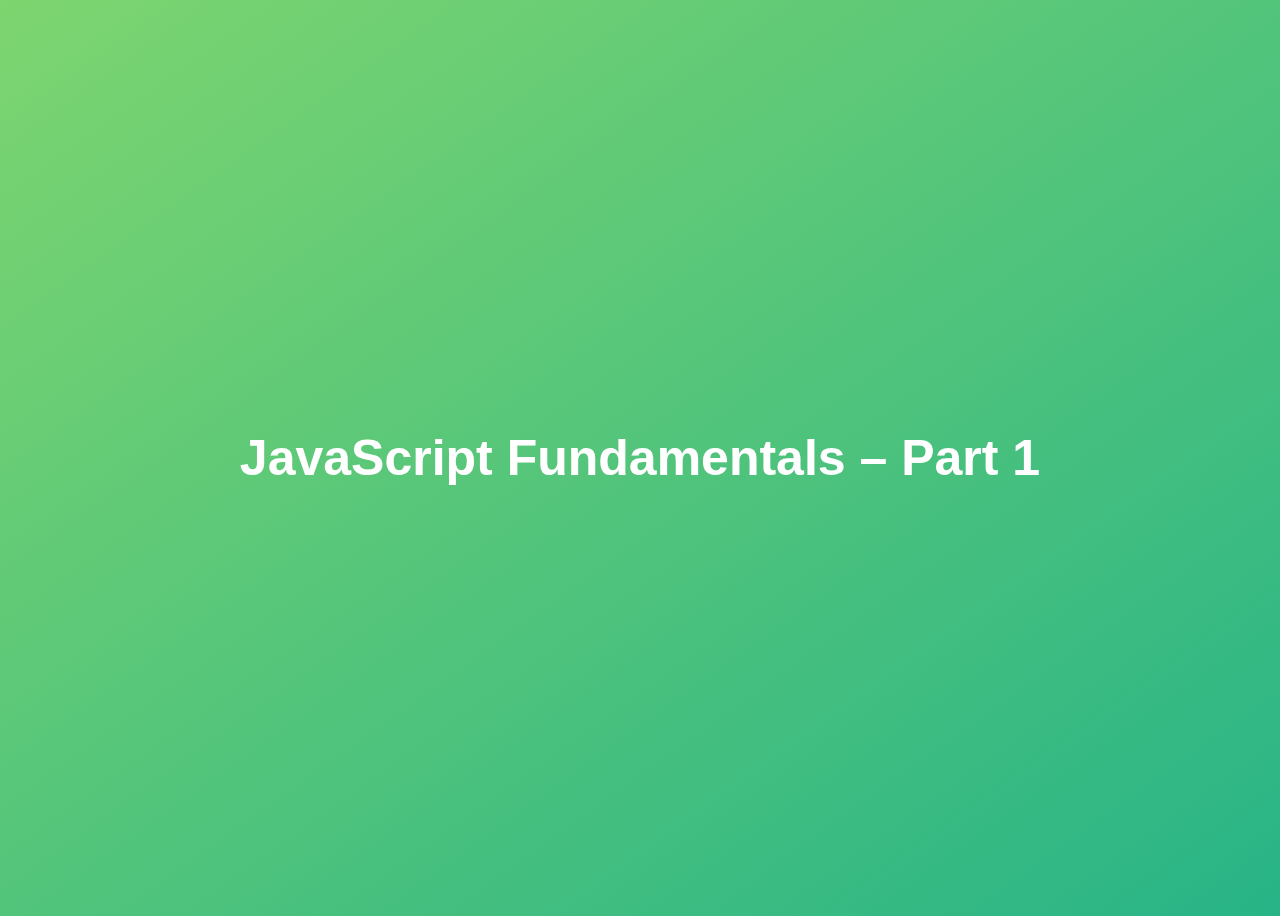
<file: 01-Fundamentals-Part-1/final/index.html>
<!DOCTYPE html>
<html lang="en">
  <head>
    <meta charset="UTF-8" />
    <meta name="viewport" content="width=device-width, initial-scale=1.0" />
    <meta http-equiv="X-UA-Compatible" content="ie=edge" />
    <title>JavaScript Fundamentals – Part 1</title>
    <style>
      body {
        height: 100vh;
        display: flex;
        align-items: center;
        background: linear-gradient(to top left, #28b487, #7dd56f);
      }
      h1 {
        font-family: sans-serif;
        font-size: 50px;
        line-height: 1.3;
        width: 100%;
        padding: 30px;
        text-align: center;
        color: white;
      }
    </style>
  </head>
  <body>
    <h1>JavaScript Fundamentals – Part 1</h1>

    <script src="script.js"></script>
  </body>
</html>
</file>
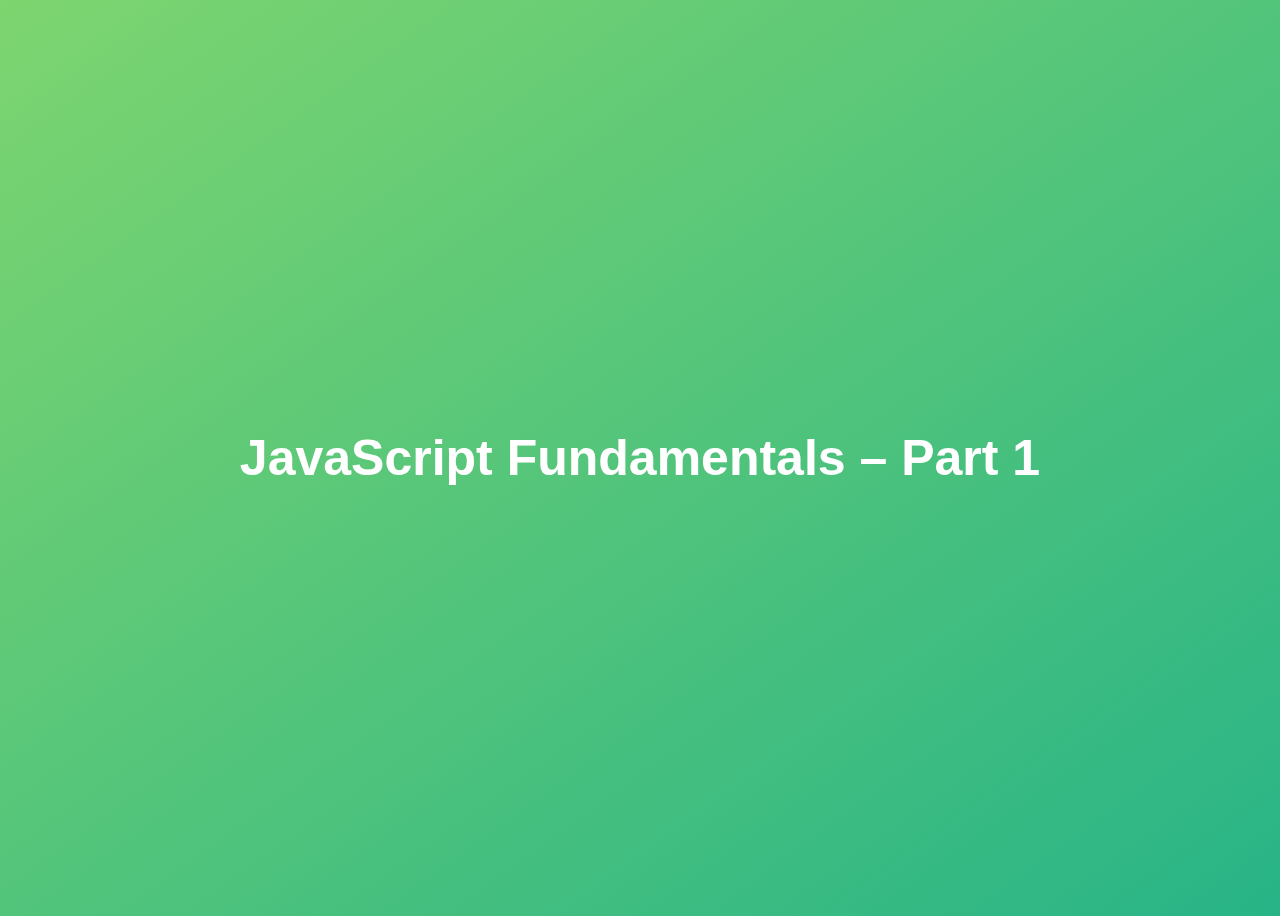
<file: 01-Fundamentals-Part-1/starter/index.html>
<!DOCTYPE html>
<html lang="en">
  <head>
    <meta charset="UTF-8" />
    <meta name="viewport" content="width=device-width, initial-scale=1.0" />
    <meta http-equiv="X-UA-Compatible" content="ie=edge" />
    <title>JavaScript Fundamentals – Part 1</title>
    <style>
      body {
        height: 100vh;
        display: flex;
        align-items: center;
        background: linear-gradient(to top left, #28b487, #7dd56f);
      }
      h1 {
        font-family: sans-serif;
        font-size: 50px;
        line-height: 1.3;
        width: 100%;
        padding: 30px;
        text-align: center;
        color: white;
      }
    </style>
  </head>
  <body>
    <h1>JavaScript Fundamentals – Part 1</h1>

    <script src="script.js"></script>

    <script src="assignment.js"></script>
  </body>
</html>
</file>
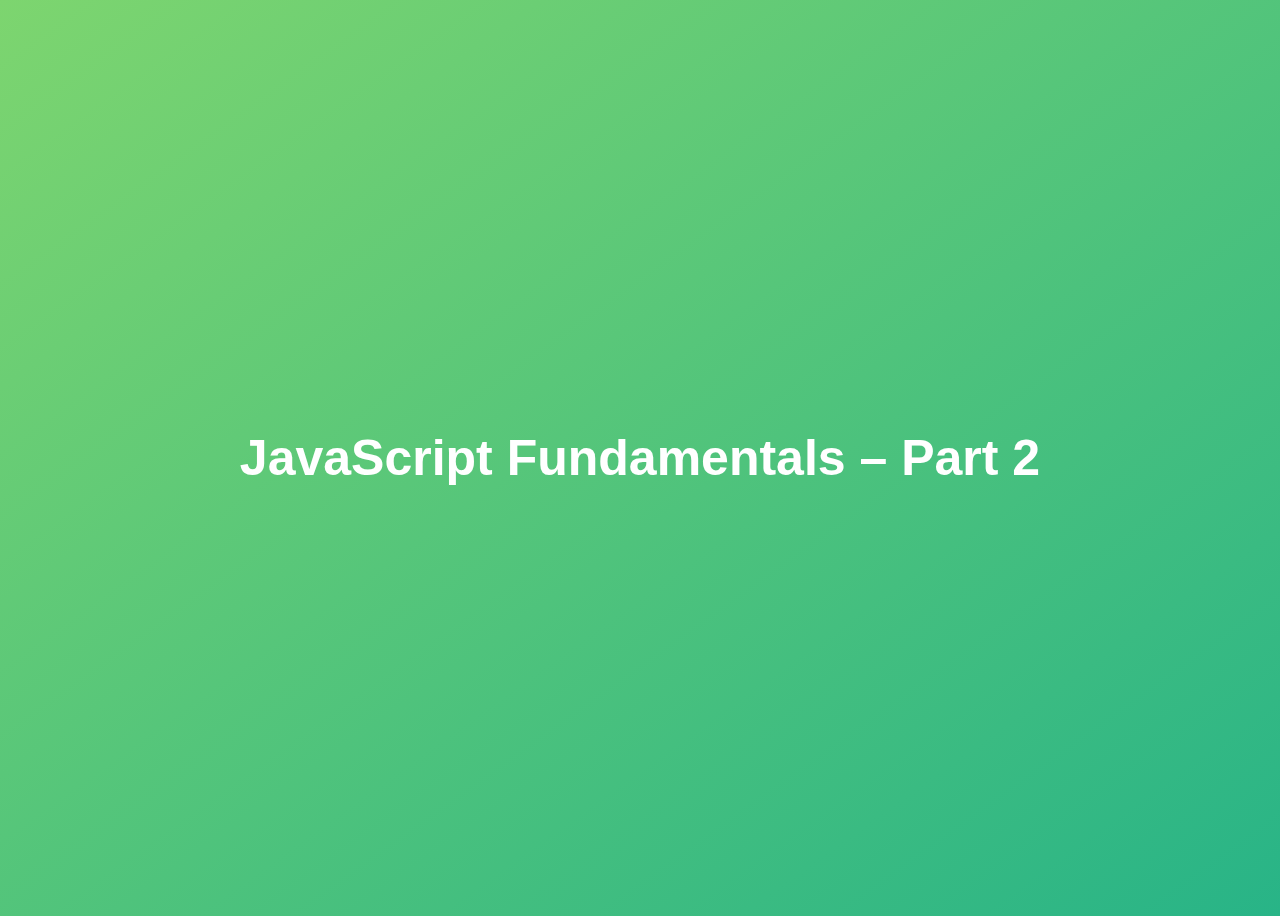
<file: 02-Fundamentals-Part-2/final/index.html>
<!DOCTYPE html>
<html lang="en">
  <head>
    <meta charset="UTF-8" />
    <meta name="viewport" content="width=device-width, initial-scale=1.0" />
    <meta http-equiv="X-UA-Compatible" content="ie=edge" />
    <title>JavaScript Fundamentals – Part 2</title>
    <style>
      body {
        height: 100vh;
        display: flex;
        align-items: center;
        background: linear-gradient(to top left, #28b487, #7dd56f);
      }
      h1 {
        font-family: sans-serif;
        font-size: 50px;
        line-height: 1.3;
        width: 100%;
        padding: 30px;
        text-align: center;
        color: white;
      }
    </style>
  </head>
  <body>
    <h1>JavaScript Fundamentals – Part 2</h1>
    <script src="script.js"></script>
  </body>
</html>
</file>
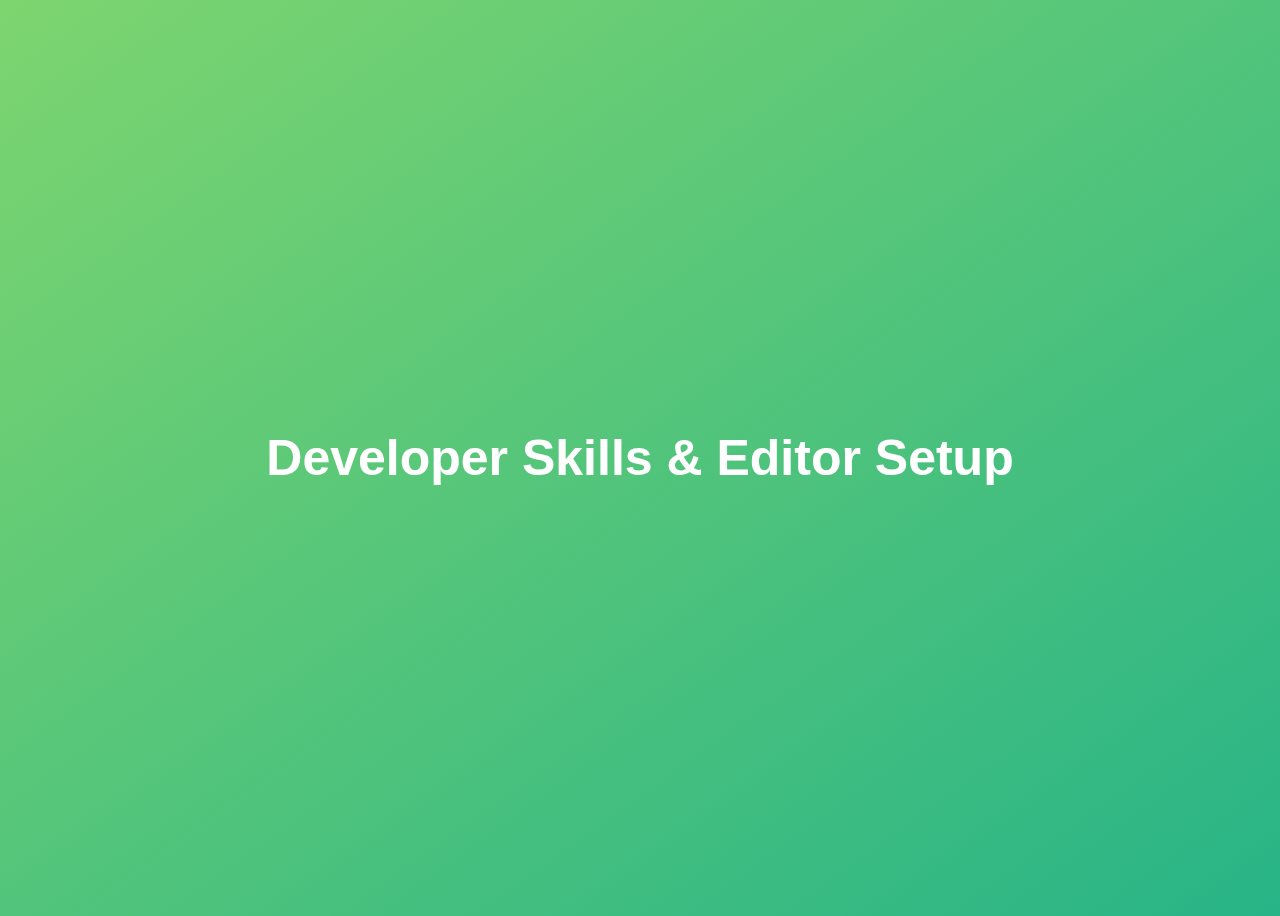
<file: 03-Developer-Skills/final/index.html>
<!DOCTYPE html>
<html lang="en">
  <head>
    <meta charset="UTF-8" />
    <meta name="viewport" content="width=device-width, initial-scale=1.0" />
    <meta http-equiv="X-UA-Compatible" content="ie=edge" />
    <title>Developer Skills & Editor Setup</title>
    <style>
      body {
        height: 100vh;
        display: flex;
        align-items: center;
        background: linear-gradient(to top left, #28b487, #7dd56f);
      }
      h1 {
        font-family: sans-serif;
        font-size: 50px;
        line-height: 1.3;
        width: 100%;
        padding: 30px;
        text-align: center;
        color: white;
      }
    </style>
  </head>
  <body>
    <h1>Developer Skills & Editor Setup</h1>
    <script src="script.js"></script>
  </body>
</html>
</file>
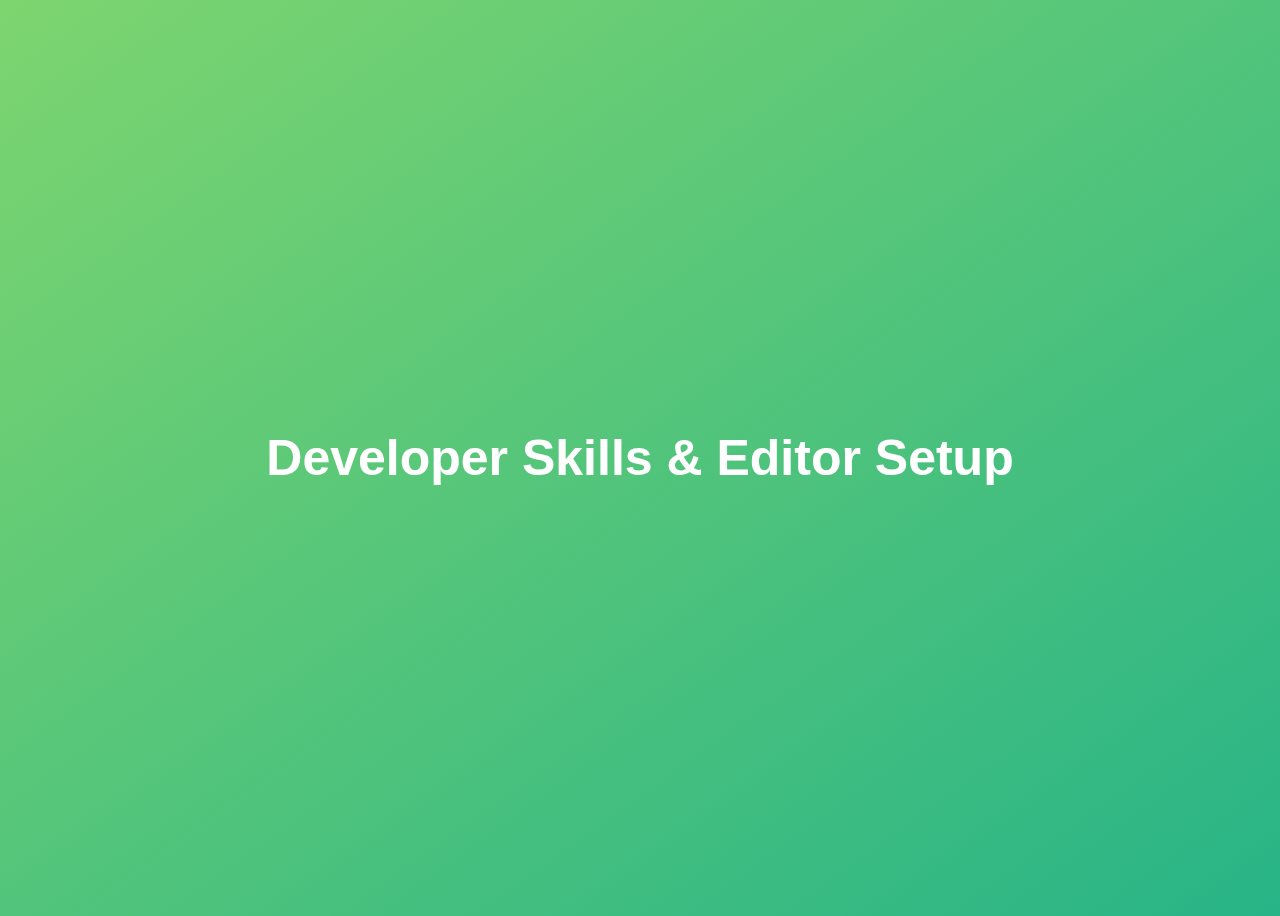
<file: 03-Developer-Skills/starter/index.html>
<!DOCTYPE html>
<html lang="en">
  <head>
    <meta charset="UTF-8" />
    <meta name="viewport" content="width=device-width, initial-scale=1.0" />
    <meta http-equiv="X-UA-Compatible" content="ie=edge" />
    <title>Developer Skills & Editor Setup!</title>
    <style>
      body {
        height: 100vh;
        display: flex;
        align-items: center;
        background: linear-gradient(to top left, #28b487, #7dd56f);
      }
      h1 {
        font-family: sans-serif;
        font-size: 50px;
        line-height: 1.3;
        width: 100%;
        padding: 30px;
        text-align: center;
        color: white;
      }
    </style>
  </head>
  <body>
    <h1>Developer Skills & Editor Setup</h1>
    <script src="script.js"></script>
  </body>
</html>
</file>
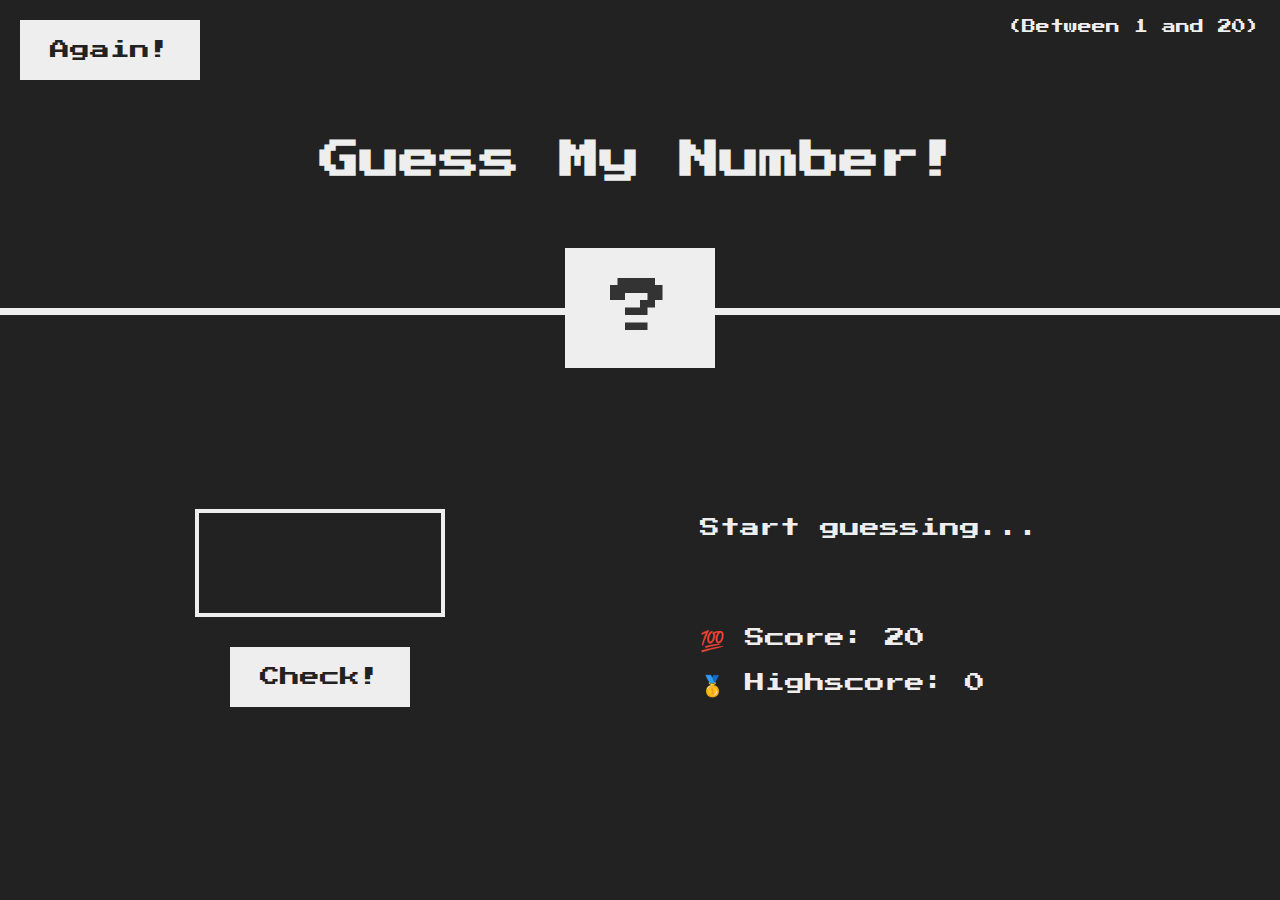
<file: 05-Guess-My-Number/starter/index.html>
<!DOCTYPE html>
<html lang="en">
  <head>
    <meta charset="UTF-8" />
    <meta name="viewport" content="width=device-width, initial-scale=1.0" />
    <meta http-equiv="X-UA-Compatible" content="ie=edge" />
    <link rel="stylesheet" href="style.css" />
    <title>Guess My Number!</title>
  </head>
  <body>
    <header>
      <h1>Guess My Number!</h1>
      <p class="between">(Between 1 and 20)</p>
      <button class="btn again">Again!</button>
      <div class="number">?</div>
    </header>
    <main>
      <section class="left">
        <input type="number" class="guess" />
        <button class="btn check">Check!</button>
      </section>
      <section class="right">
        <p class="message">Start guessing...</p>
        <p class="label-score">💯 Score: <span class="score">20</span></p>
        <p class="label-highscore">
          🥇 Highscore: <span class="highscore">0</span>
        </p>
      </section>
    </main>
    <script src="script.js"></script>
  </body>
</html>
</file>
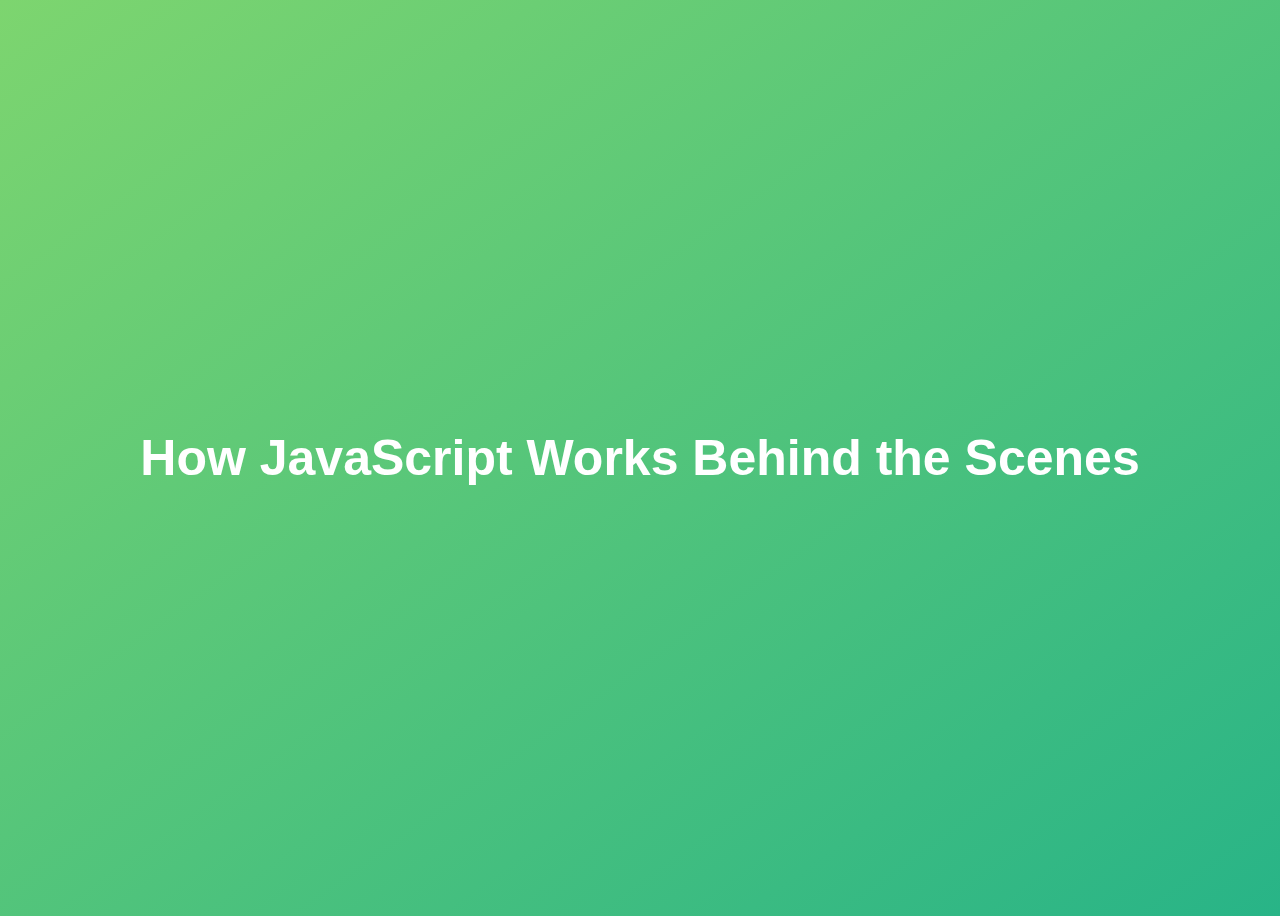
<file: 08-Behind-the-Scenes/final/index.html>
<!DOCTYPE html>
<html lang="en">
  <head>
    <meta charset="UTF-8" />
    <meta name="viewport" content="width=device-width, initial-scale=1.0" />
    <meta http-equiv="X-UA-Compatible" content="ie=edge" />
    <title>How JavaScript Works Behind the Scenes</title>
    <style>
      body {
        height: 100vh;
        display: flex;
        align-items: center;
        background: linear-gradient(to top left, #28b487, #7dd56f);
      }
      h1 {
        font-family: sans-serif;
        font-size: 50px;
        line-height: 1.3;
        width: 100%;
        padding: 30px;
        text-align: center;
        color: white;
      }
    </style>
  </head>
  <body>
    <h1>How JavaScript Works Behind the Scenes</h1>
    <script src="script.js"></script>
  </body>
</html>
</file>
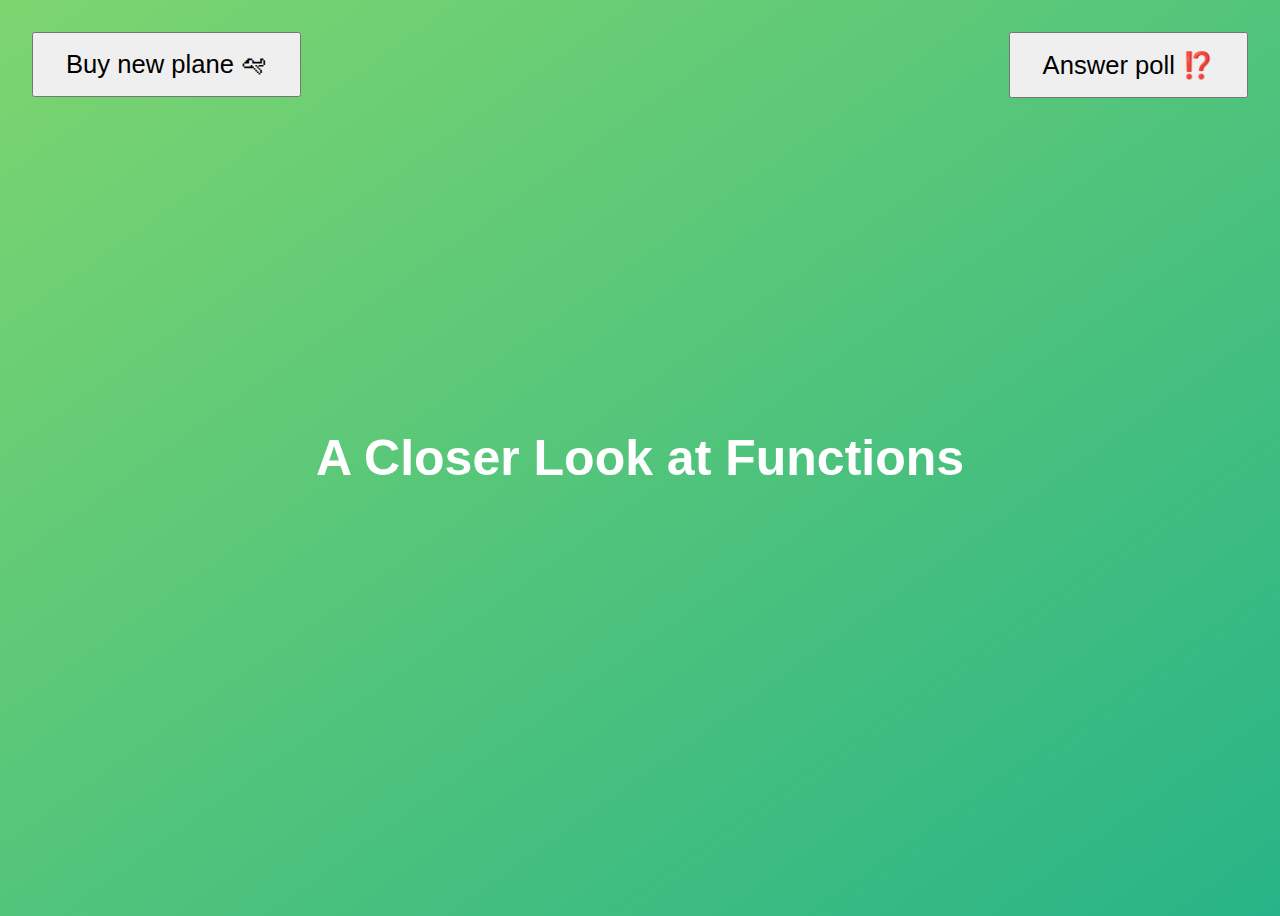
<file: 10-Functions/final/index.html>
<!DOCTYPE html>
<html lang="en">
  <head>
    <meta charset="UTF-8" />
    <meta name="viewport" content="width=device-width, initial-scale=1.0" />
    <meta http-equiv="X-UA-Compatible" content="ie=edge" />
    <title>A Closer Look at Functions</title>
    <style>
      body {
        height: 100vh;
        display: flex;
        align-items: center;
        background: linear-gradient(to top left, #28b487, #7dd56f);
      }
      h1 {
        font-family: sans-serif;
        font-size: 50px;
        line-height: 1.3;
        width: 100%;
        padding: 30px;
        text-align: center;
        color: white;
      }
      .buy,
      .poll {
        font-size: 1.6rem;
        padding: 1rem 2rem;
        position: absolute;
        top: 2rem;
      }
      .buy {
        left: 2rem;
      }
      .poll {
        right: 2rem;
      }
    </style>
  </head>
  <body>
    <h1>A Closer Look at Functions</h1>
    <button class="buy">Buy new plane 🛩</button>
    <button class="poll">Answer poll ⁉️</button>
    <script src="script.js"></script>
  </body>
</html>
</file>
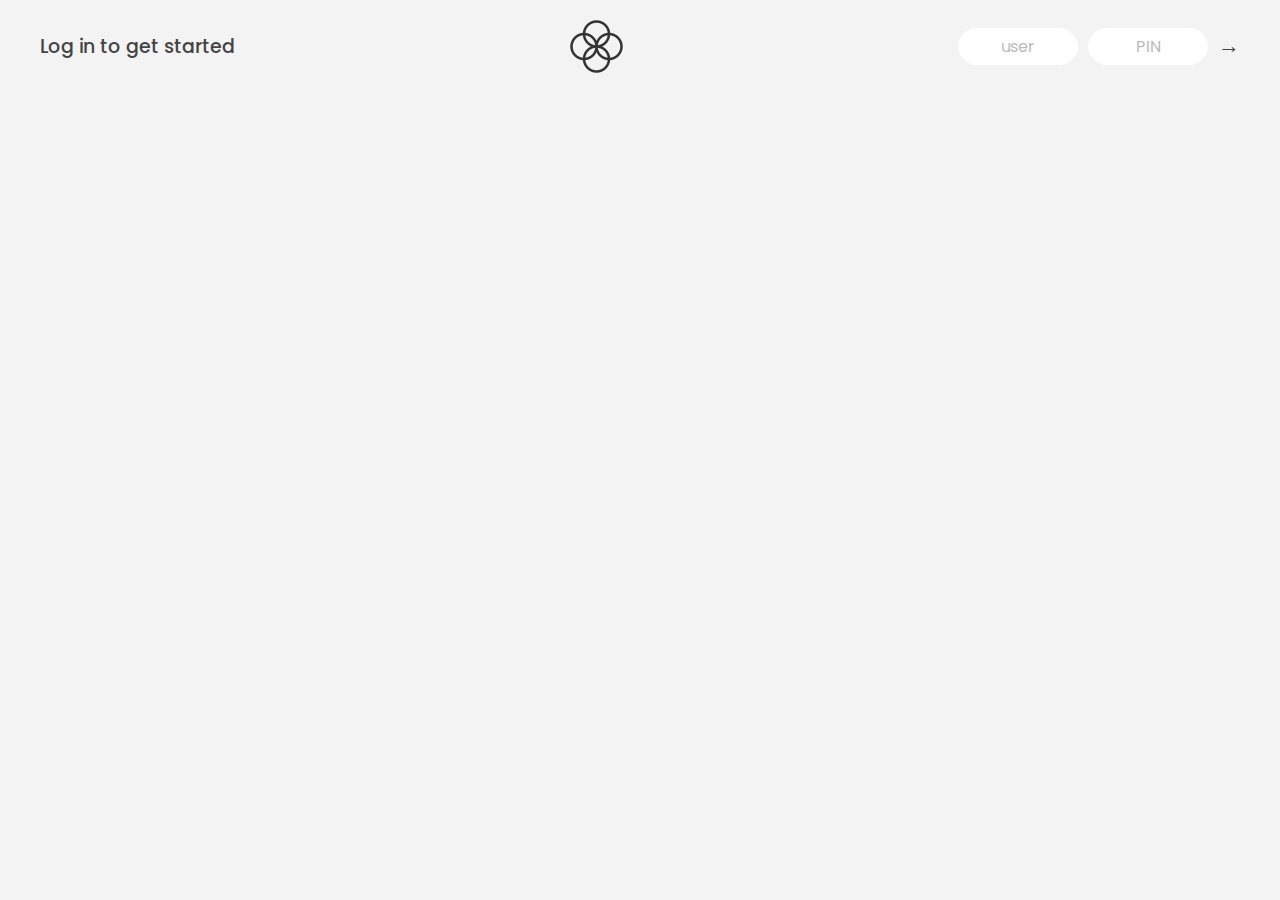
<file: 11-Arrays-Bankist/final/index.html>
<!DOCTYPE html>
<html lang="en">
  <head>
    <meta charset="UTF-8" />
    <meta name="viewport" content="width=device-width, initial-scale=1.0" />
    <meta http-equiv="X-UA-Compatible" content="ie=edge" />
    <link rel="shortcut icon" type="image/png" href="/icon.png" />

    <link
      href="https://fonts.googleapis.com/css?family=Poppins:400,500,600&display=swap"
      rel="stylesheet"
    />

    <link rel="stylesheet" href="style.css" />
    <title>Bankist</title>
  </head>
  <body>
    <!-- TOP NAVIGATION -->
    <nav>
      <p class="welcome">Log in to get started</p>
      <img src="logo.png" alt="Logo" class="logo" />
      <form class="login">
        <input
          type="text"
          placeholder="user"
          class="login__input login__input--user"
        />
        <!-- In practice, use type="password" -->
        <input
          type="text"
          placeholder="PIN"
          maxlength="4"
          class="login__input login__input--pin"
        />
        <button class="login__btn">&rarr;</button>
      </form>
    </nav>

    <main class="app">
      <!-- BALANCE -->
      <div class="balance">
        <div>
          <p class="balance__label">Current balance</p>
          <p class="balance__date">
            As of <span class="date">05/03/2037</span>
          </p>
        </div>
        <p class="balance__value">0000€</p>
      </div>

      <!-- MOVEMENTS -->
      <div class="movements">
        <div class="movements__row">
          <div class="movements__type movements__type--deposit">2 deposit</div>
          <div class="movements__date">3 days ago</div>
          <div class="movements__value">4 000€</div>
        </div>
        <div class="movements__row">
          <div class="movements__type movements__type--withdrawal">
            1 withdrawal
          </div>
          <div class="movements__date">24/01/2037</div>
          <div class="movements__value">-378€</div>
        </div>
      </div>

      <!-- SUMMARY -->
      <div class="summary">
        <p class="summary__label">In</p>
        <p class="summary__value summary__value--in">0000€</p>
        <p class="summary__label">Out</p>
        <p class="summary__value summary__value--out">0000€</p>
        <p class="summary__label">Interest</p>
        <p class="summary__value summary__value--interest">0000€</p>
        <button class="btn--sort">&downarrow; SORT</button>
      </div>

      <!-- OPERATION: TRANSFERS -->
      <div class="operation operation--transfer">
        <h2>Transfer money</h2>
        <form class="form form--transfer">
          <input type="text" class="form__input form__input--to" />
          <input type="number" class="form__input form__input--amount" />
          <button class="form__btn form__btn--transfer">&rarr;</button>
          <label class="form__label">Transfer to</label>
          <label class="form__label">Amount</label>
        </form>
      </div>

      <!-- OPERATION: LOAN -->
      <div class="operation operation--loan">
        <h2>Request loan</h2>
        <form class="form form--loan">
          <input type="number" class="form__input form__input--loan-amount" />
          <button class="form__btn form__btn--loan">&rarr;</button>
          <label class="form__label form__label--loan">Amount</label>
        </form>
      </div>

      <!-- OPERATION: CLOSE -->
      <div class="operation operation--close">
        <h2>Close account</h2>
        <form class="form form--close">
          <input type="text" class="form__input form__input--user" />
          <input
            type="password"
            maxlength="6"
            class="form__input form__input--pin"
          />
          <button class="form__btn form__btn--close">&rarr;</button>
          <label class="form__label">Confirm user</label>
          <label class="form__label">Confirm PIN</label>
        </form>
      </div>

      <!-- LOGOUT TIMER -->
      <p class="logout-timer">
        You will be logged out in <span class="timer">05:00</span>
      </p>
    </main>

    <!-- <footer>
      &copy; by Jonas Schmedtmann. Don't claim as your own :)
    </footer> -->

    <script src="script.js"></script>
  </body>
</html>
</file>
<file: 05-Guess-My-Number/starter/style.css>
@import url('https://fonts.googleapis.com/css?family=Press+Start+2P&display=swap');

* {
  margin: 0;
  padding: 0;
  box-sizing: inherit;
}

html {
  font-size: 62.5%;
  box-sizing: border-box;
}

body {
  font-family: 'Press Start 2P', sans-serif;
  color: #eee;
  background-color: #222;
  /* background-color: #60b347; */
}

/* LAYOUT */
header {
  position: relative;
  height: 35vh;
  border-bottom: 7px solid #eee;
}

main {
  height: 65vh;
  color: #eee;
  display: flex;
  align-items: center;
  justify-content: space-around;
}

.left {
  width: 52rem;
  display: flex;
  flex-direction: column;
  align-items: center;
}

.right {
  width: 52rem;
  font-size: 2rem;
}

/* ELEMENTS STYLE */
h1 {
  font-size: 4rem;
  text-align: center;
  position: absolute;
  width: 100%;
  top: 52%;
  left: 50%;
  transform: translate(-50%, -50%);
}

.number {
  background: #eee;
  color: #333;
  font-size: 6rem;
  width: 15rem;
  padding: 3rem 0rem;
  text-align: center;
  position: absolute;
  bottom: 0;
  left: 50%;
  transform: translate(-50%, 50%);
}

.between {
  font-size: 1.4rem;
  position: absolute;
  top: 2rem;
  right: 2rem;
}

.again {
  position: absolute;
  top: 2rem;
  left: 2rem;
}

.guess {
  background: none;
  border: 4px solid #eee;
  font-family: inherit;
  color: inherit;
  font-size: 5rem;
  padding: 2.5rem;
  width: 25rem;
  text-align: center;
  display: block;
  margin-bottom: 3rem;
}

.btn {
  border: none;
  background-color: #eee;
  color: #222;
  font-size: 2rem;
  font-family: inherit;
  padding: 2rem 3rem;
  cursor: pointer;
}

.btn:hover {
  background-color: #ccc;
}

.message {
  margin-bottom: 8rem;
  height: 3rem;
}

.label-score {
  margin-bottom: 2rem;
}
</file>
<file: 11-Arrays-Bankist/final/style.css>
/*
 * Use this CSS to learn some intersting techniques,
 * in case you're wondering how I built the UI.
 * Have fun! 😁
 */

* {
  margin: 0;
  padding: 0;
  box-sizing: inherit;
}

html {
  font-size: 62.5%;
  box-sizing: border-box;
}

body {
  font-family: 'Poppins', sans-serif;
  color: #444;
  background-color: #f3f3f3;
  height: 100vh;
  padding: 2rem;
}

nav {
  display: flex;
  justify-content: space-between;
  align-items: center;
  padding: 0 2rem;
}

.welcome {
  font-size: 1.9rem;
  font-weight: 500;
}

.logo {
  height: 5.25rem;
}

.login {
  display: flex;
}

.login__input {
  border: none;
  padding: 0.5rem 2rem;
  font-size: 1.6rem;
  font-family: inherit;
  text-align: center;
  width: 12rem;
  border-radius: 10rem;
  margin-right: 1rem;
  color: inherit;
  border: 1px solid #fff;
  transition: all 0.3s;
}

.login__input:focus {
  outline: none;
  border: 1px solid #ccc;
}

.login__input::placeholder {
  color: #bbb;
}

.login__btn {
  border: none;
  background: none;
  font-size: 2.2rem;
  color: inherit;
  cursor: pointer;
  transition: all 0.3s;
}

.login__btn:hover,
.login__btn:focus,
.btn--sort:hover,
.btn--sort:focus {
  outline: none;
  color: #777;
}

/* MAIN */
.app {
  position: relative;
  max-width: 100rem;
  margin: 4rem auto;
  display: grid;
  grid-template-columns: 4fr 3fr;
  grid-template-rows: auto repeat(3, 15rem) auto;
  gap: 2rem;

  /* NOTE This creates the fade in/out anumation */
  opacity: 0;
  transition: all 1s;
}

.balance {
  grid-column: 1 / span 2;
  display: flex;
  align-items: flex-end;
  justify-content: space-between;
  margin-bottom: 2rem;
}

.balance__label {
  font-size: 2.2rem;
  font-weight: 500;
  margin-bottom: -0.2rem;
}

.balance__date {
  font-size: 1.4rem;
  color: #888;
}

.balance__value {
  font-size: 4.5rem;
  font-weight: 400;
}

/* MOVEMENTS */
.movements {
  grid-row: 2 / span 3;
  background-color: #fff;
  border-radius: 1rem;
  overflow: scroll;
}

.movements__row {
  padding: 2.25rem 4rem;
  display: flex;
  align-items: center;
  border-bottom: 1px solid #eee;
}

.movements__type {
  font-size: 1.1rem;
  text-transform: uppercase;
  font-weight: 500;
  color: #fff;
  padding: 0.1rem 1rem;
  border-radius: 10rem;
  margin-right: 2rem;
}

.movements__date {
  font-size: 1.1rem;
  text-transform: uppercase;
  font-weight: 500;
  color: #666;
}

.movements__type--deposit {
  background-image: linear-gradient(to top left, #39b385, #9be15d);
}

.movements__type--withdrawal {
  background-image: linear-gradient(to top left, #e52a5a, #ff585f);
}

.movements__value {
  font-size: 1.7rem;
  margin-left: auto;
}

/* SUMMARY */
.summary {
  grid-row: 5 / 6;
  display: flex;
  align-items: baseline;
  padding: 0 0.3rem;
  margin-top: 1rem;
}

.summary__label {
  font-size: 1.2rem;
  font-weight: 500;
  text-transform: uppercase;
  margin-right: 0.8rem;
}

.summary__value {
  font-size: 2.2rem;
  margin-right: 2.5rem;
}

.summary__value--in,
.summary__value--interest {
  color: #66c873;
}

.summary__value--out {
  color: #f5465d;
}

.btn--sort {
  margin-left: auto;
  border: none;
  background: none;
  font-size: 1.3rem;
  font-weight: 500;
  cursor: pointer;
}

/* OPERATIONS */
.operation {
  border-radius: 1rem;
  padding: 3rem 4rem;
  color: #333;
}

.operation--transfer {
  background-image: linear-gradient(to top left, #ffb003, #ffcb03);
}

.operation--loan {
  background-image: linear-gradient(to top left, #39b385, #9be15d);
}

.operation--close {
  background-image: linear-gradient(to top left, #e52a5a, #ff585f);
}

h2 {
  margin-bottom: 1.5rem;
  font-size: 1.7rem;
  font-weight: 600;
  color: #333;
}

.form {
  display: grid;
  grid-template-columns: 2.5fr 2.5fr 1fr;
  grid-template-rows: auto auto;
  gap: 0.4rem 1rem;
}

/* Exceptions for interst */
.form.form--loan {
  grid-template-columns: 2.5fr 1fr 2.5fr;
}
.form__label--loan {
  grid-row: 2;
}
/* End exceptions */

.form__input {
  width: 100%;
  border: none;
  background-color: rgba(255, 255, 255, 0.4);
  font-family: inherit;
  font-size: 1.5rem;
  text-align: center;
  color: #333;
  padding: 0.3rem 1rem;
  border-radius: 0.7rem;
  transition: all 0.3s;
}

.form__input:focus {
  outline: none;
  background-color: rgba(255, 255, 255, 0.6);
}

.form__label {
  font-size: 1.3rem;
  text-align: center;
}

.form__btn {
  border: none;
  border-radius: 0.7rem;
  font-size: 1.8rem;
  background-color: #fff;
  cursor: pointer;
  transition: all 0.3s;
}

.form__btn:focus {
  outline: none;
  background-color: rgba(255, 255, 255, 0.8);
}

.logout-timer {
  padding: 0 0.3rem;
  margin-top: 1.9rem;
  text-align: right;
  font-size: 1.25rem;
}

.timer {
  font-weight: 600;
}
</file>
